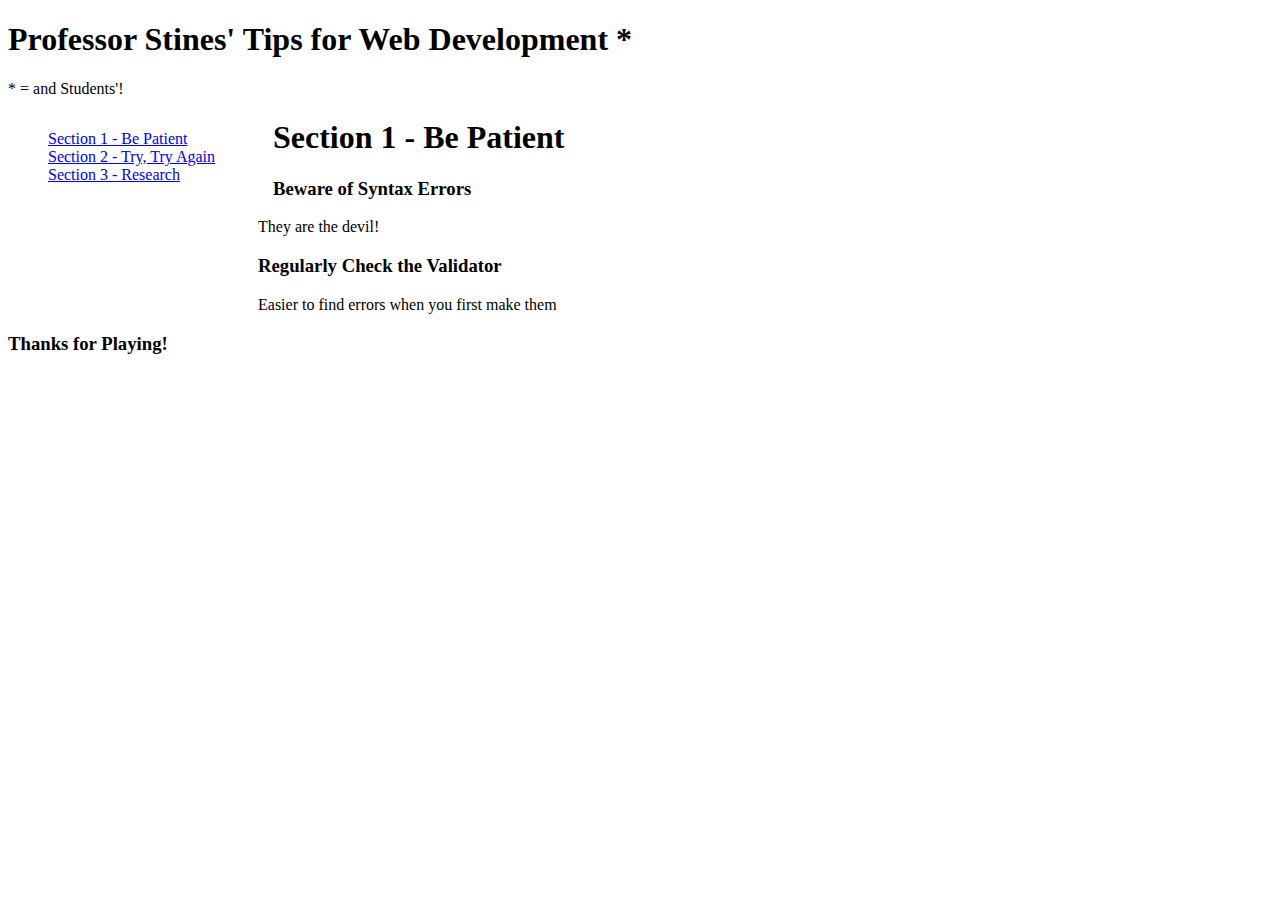
<file: index.htm>
﻿<!DOCTYPE html>
<html>
<head>
	<meta charset="utf-8" lang="en"/>
	<title>Test</title>
	<script src="_src/jquery.js"></script>
	<link href="_src/style.css" rel="stylesheet" />
	<script src="_src/site.js"></script>
</head>
<body>
	<header>
		<h1>Professor Stines' Tips for Web Development *</h1>
		<p>* = and Students'!</p>
	</header>
	<nav>
		<ul>
			<li><a href="#">Section 1 - Be Patient</a></li>
			<li><a href="#">Section 2 - Try, Try Again</a></li>
			<li><a href="#">Section 3 - Research</a></li>
		</ul>
	</nav>
	<main>
		<div class="sect">
			<h1>Section 1 - Be Patient</h1>
			<h3>Beware of Syntax Errors</h3>
			<p>They are the devil!</p>
			<h3>Regularly Check the Validator</h3>
			<p>Easier to find errors when you first make them</p>
		</div>
		<div class="sect">
			<h1>Section 2 - Try, Try Again</h1>
			<h3>Practice Makes Perfect</h3>
			<p>Here's an example</p>
			<h3>Why do we fall down Bruce?</h3>
			<p>So we can learn to pick ourselves back up again!</p>
		</div>
		<div class="sect">
			<h1>Section 3 - Research</h1>
			<h3>Someone somewhere has had the same question.</h3>
			<p>stackoverflow.com !!</p>
		</div>
	</main>
	<footer>
		<h3>Thanks for Playing!</h3>
	</footer>
</body>
</html>
</file>
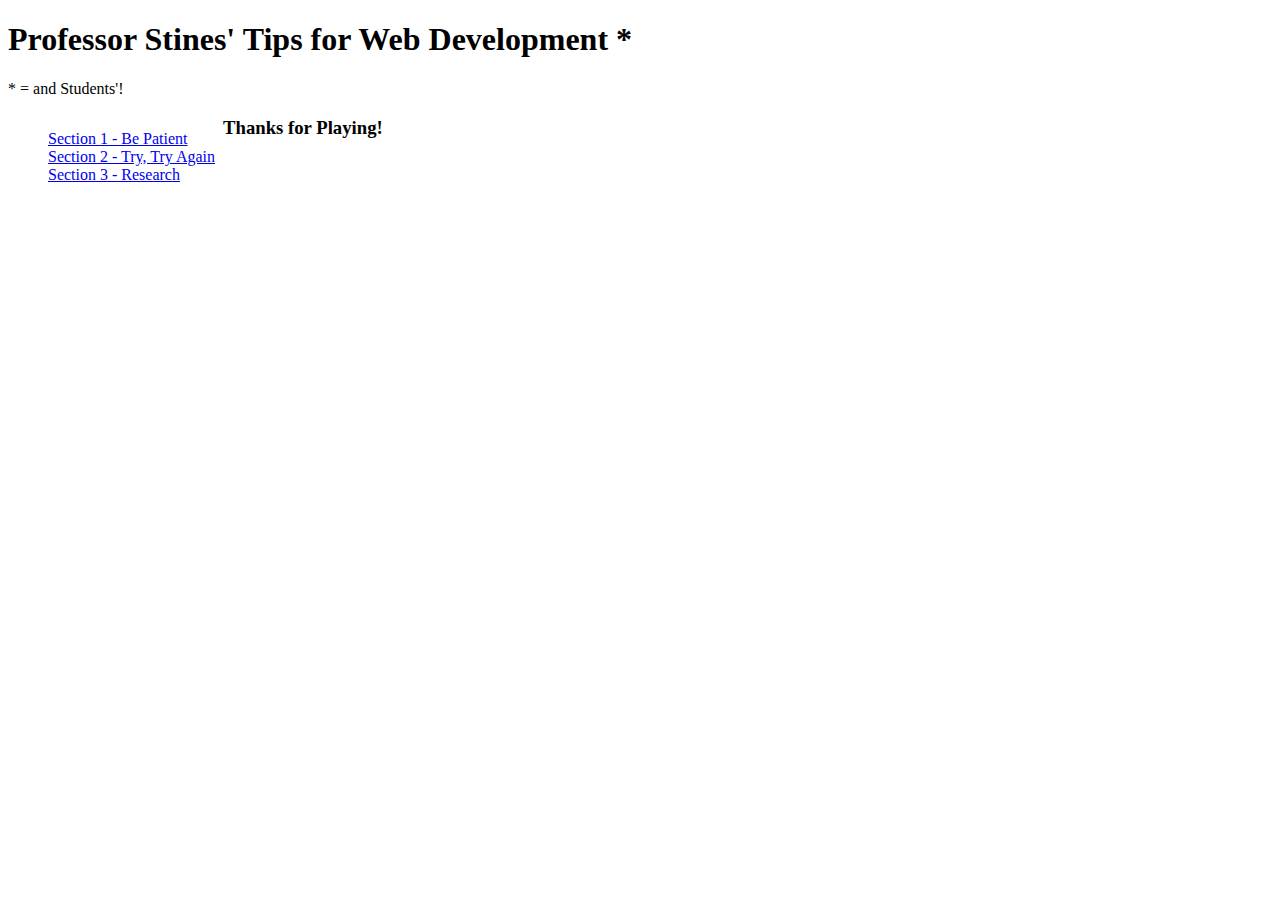
<file: site-index.htm>
﻿<!DOCTYPE html>
<html>
<head>
	<meta charset="utf-8" lang="en"/>
	<title>Test</title>
	<script src="_src/jquery.js"></script>
	<link href="_src/style.css" rel="stylesheet" />
	<script src="_src/site.js"></script>
</head>
<body>
	<header>
		<h1>Professor Stines' Tips for Web Development *</h1>
		<p>* = and Students'!</p>
	</header>
	<nav>
		<ul>
			<li><a href="#">Section 1 - Be Patient</a></li>
			<li><a href="#">Section 2 - Try, Try Again</a></li>
			<li><a href="#">Section 3 - Research</a></li>
		</ul>
	</nav>
	<main>
		
	</main>
	<footer>
		<h3>Thanks for Playing!</h3>
	</footer>
</body>
</html>
</file>
<file: _src/style.css>
nav{float:left;
width:200px;
padding-right:15px;
white-space:nowrap;
}
nav li{list-style:none;}

main{
margin-left:200px;
width:800px;
position:relative;
left:50px;
}


@media (max-width: 768px) {
  nav{
    float:none;
	width:auto;
  }
  main{
	  width:auto;
	position:static;
	margin-left:auto;
  }
}
</file>
